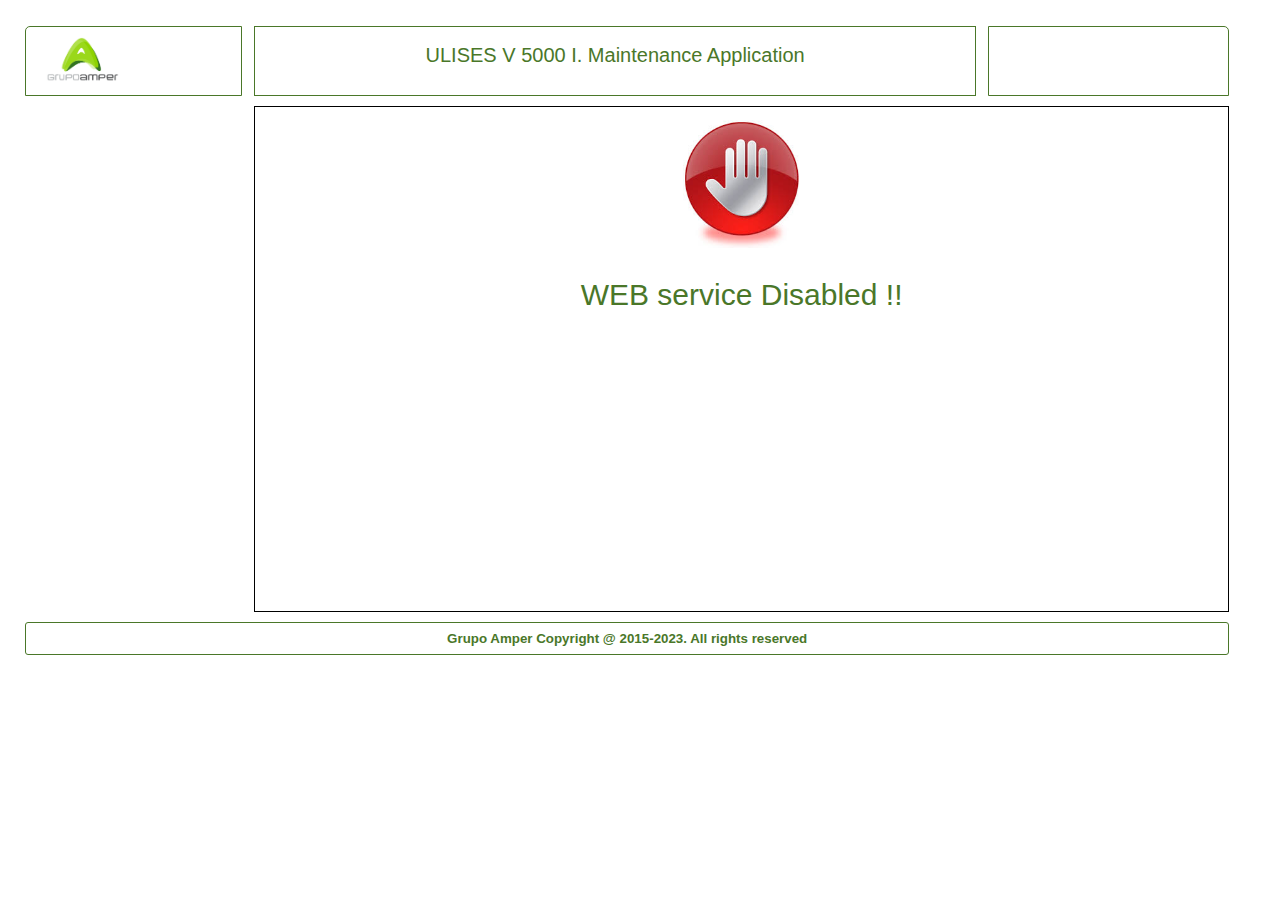
<file: U5kManServer/appweb/disabled.html>
<!DOCTYPE html>
<html>
<head>
	<meta name="generator"
		  content="HTML Tidy for HTML5 (experimental) for Windows https://github.com/w3c/tidy-html5/tree/c63cc39" />
	<meta charset="windows-1252" />
	<meta name="description" content="Plantilla Ulises 5000" />
	<meta name="keywords" content="HTML5, CSS3, JavaScript" />
	<title>ULISES V 5000 I. Aplicacion de Mantenimiento</title>
	<link rel="stylesheet" href="./styles/bootstrap/bootstrap.min.css" />
	<link rel="stylesheet" href="./styles/uv5ki-styles.css" />
</head>
<body>
	<div id="agrupar">
		<header id="cabecera">
			<div id="_contSupIzq">
				<div id="_logo">
					<!-- <img src="./images/nucleo-df-new.jpg" /> -->
					<!--<img src="./images/corporativo.png" height="85%" />-->
					<img src="./images/corporativo-a.png" height="85%" />
				</div>
			</div>
			<div id="_tit_ppal">
				<span lang="es">ULISES V 5000 I. Aplicacion de Mantenimiento</span>
				<span lang="en">ULISES V 5000 I. Maintenance Application</span>
				<span lang="fr">ULISES V 5000 I. Maintenance Applicative</span>
			</div>
			<div id="_contSupDrcha">
			</div>
		</header>

		<section id="_ppalerror">
			<div id="img">
				<img src="./images/noaccess.jpg" height="128" width="128" />
			</div>
			<h2>
				<span lang="es">Servicio WEB no Habilitado !!</span>
				<span lang="en">WEB service Disabled !!</span>
				<span lang="fr">WEB service Disabled !!</span>
			</h2>
		</section>

		<footer id="_pie">
			<span lang="es">Grupo Amper Copyright @ 2015-2023. Todos los Derechos Reservados</span>
			<span lang="en">Grupo Amper Copyright @ 2015-2023. All rights reserved</span>
			<span lang="fr">Grupo Amper Copyright @ 2015-2023. Tous droits reserves</span>
		</footer>

		<script src="./scripts/jquery/jquery-2.1.3.min.js"></script>
		<script>
			$(document).ready(function () {

				var userLang = navigator.languages[0];
				var language = userLang.indexOf("en") == 0 ? "en" : userLang.indexOf("fr") == 0 ? "fr" : "es";

				$("[lang]").each(function () {
					if ($(this).attr("lang") == language)
						$(this).show();
					else
						$(this).hide();
				});

			});
		</script>
</body>

<script>
</script>
</body>
</html>
</file>
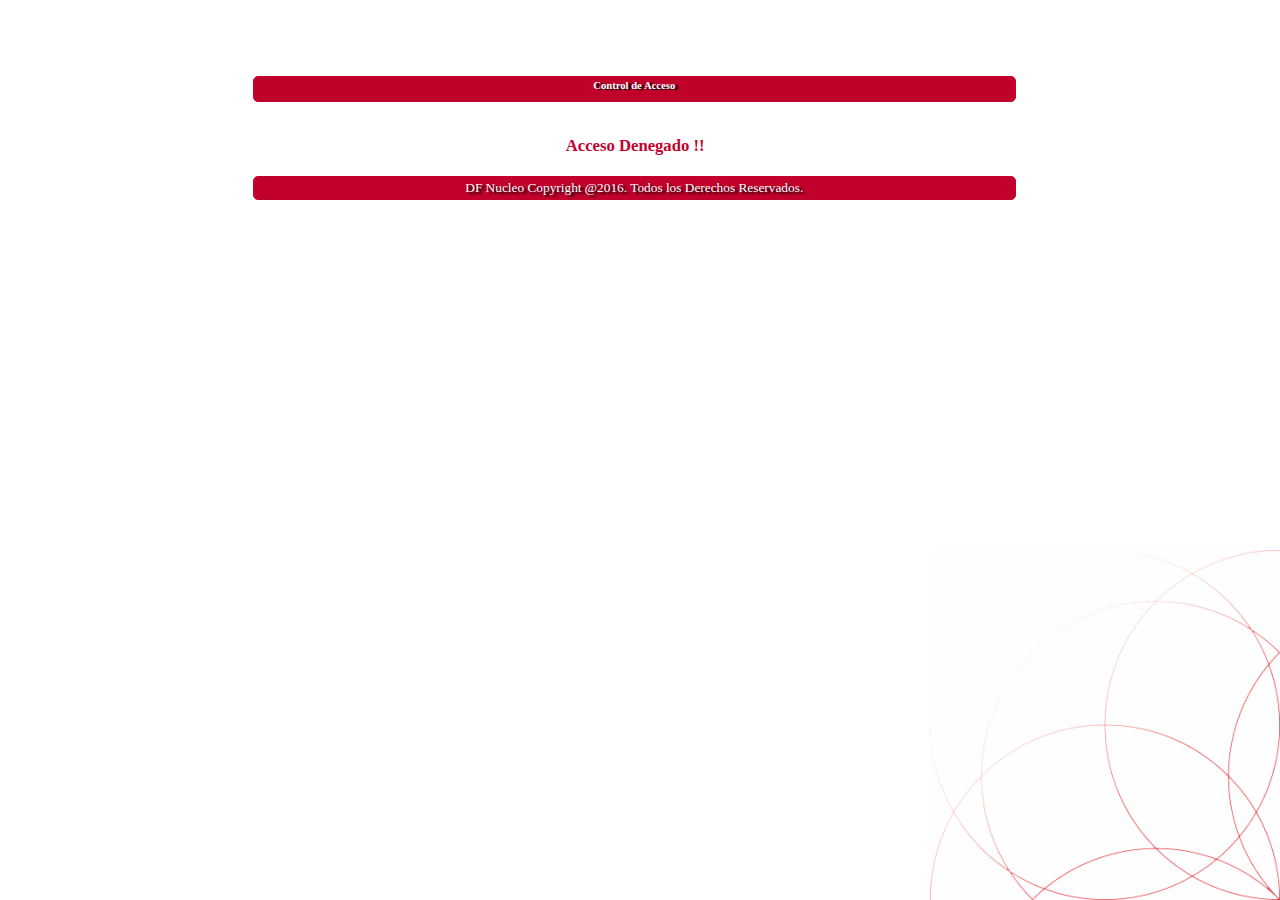
<file: U5kManServer/appweb/error - copia.html>
<!DOCTYPE html>
<html lang="es">
<head>
    <meta name="generator"
          content="HTML Tidy for HTML5 (experimental) for Windows https://github.com/w3c/tidy-html5/tree/c63cc39" />
    <meta charset="windows-1252" />
    <meta name="description" content="Plantilla Ulises 5000" />
    <meta name="keywords" content="HTML5, CSS3, JavaScript" />
    <link href="./styles/hojaExterna.css" rel="stylesheet" />
    <title>UG5K.ERROR</title>
</head>
<body>
    <div id="agrupar">
        <section id="_ppal1">
            <h1>Control de Acceso</h1>
                <section id="_contenido_" style="text-align: center;">                  
                    <div id="_error"></div>
                    <p><label id="infoAcceso">Acceso Denegado !!</label></p>
                </section>
            </section>      
        <footer id="_pieExtern">DF Nucleo Copyright @2016. Todos los Derechos Reservados.</footer>
    </div>
    <script>
        window.addEventListener('load',
            function ()
            {
                "use strict";
              
                function ponerCero(digito)
                {
                    if ((digito >= 0) && (digito <= 9))
                    {
                        digito = '0' + digito;
                    }
                    return digito;
                }
                function calcularDiaSemana(dia, mes, anio)
                {
                    var objFecha = new Date(anio, mes - 1, dia);
                    var diaSemana = objFecha.toString().substring(0, 3);
                    switch (diaSemana)
                    {
                        case "Mon": {
                            return "Lunes";
                            break;
                        }
                        case "Tue": {
                            return "Martes";
                            break;
                        }
                        case "Wed": {
                            return "Mi�rcoles";
                            break;
                        }
                        case "Thu": {
                            return "Jueves";
                            break;
                        }
                        case "Fri": {
                            return "Viernes";
                            break;
                        }
                        case "Sat": {
                            return "S�bado";
                            break;
                        }
                        case "Sun": {
                            return "Domingo";
                            break;
                        }
                    }
                };
             
                var f = new Date();
                var fechaHoy = ponerCero(f.getDate()) + "/" + ponerCero(f.getMonth() + 1) + "/" + f.getFullYear();
                var diaHoy = calcularDiaSemana(ponerCero(f.getDate()), ponerCero(f.getMonth() + 1), f.getFullYear());
                document.getElementById("_hfechadia").innerHTML = fechaHoy + ("&nbsp\(") + diaHoy + "\)";              
                var y = setInterval(function ()
                {
                    var i = document.getElementById("infoAcceso");
                    if (i.style.visibility == 'hidden' || i.style.visibility == '')
                    {
                        i.style.visibility = 'visible';
                    } else
                    {
                        i.style.visibility = 'hidden';
                    }
                    return true;
                }, 1000);
            }, false);
    
    </script>
</body>
</html>



<!--<!DOCTYPE html>
<html lang="es">
    <head>
        <meta name="generator"
        content="HTML Tidy for HTML5 (experimental) for Windows https://github.com/w3c/tidy-html5/tree/c63cc39" />
        <meta charset="windows-1252" />
        <meta name="description" content="Plantilla Ulises 5000" />
        <meta name="keywords" content="HTML5, CSS3, JavaScript" />
        <title>UG5K.ERROR</title>

        <style>
            body {
                font-family: Verdana;
                font-size:12px;
                background-color: #FFFFFF;
                color: #E00034;
                text-align:center;
                background: url('[data-uri]') fixed no-repeat bottom right;
                }
            /** */
            h1 {
                margin-top: 10em;
                margin-bottom: 2em;
                color: #E00034;
                font-size:140%;
                text-align: center;
            }
            #_logo {
              float: left;
              width: 64px;
            }
            #_tit_ppal {
              float: left;
              width: 790px;
              text-align: center;
            }
            #_hfecha {
              float: left;
              width: 100px;
              text-align: right;
            }
            #_separador{
              clear: both;
            }
            #_pie {
              clear: both;
              text-align: center;
              padding: 20px;
              border-top: 2px solid #999999;
              margin-top: 5em;
            }
        </style>
    </head>
    <body>
        <div id="agrupar">
            <header id="cabecera">
                <div id="_logo">
                </div>
                <div id="_tit_ppal">
                    <h2>Ulises G5000 R</h2>
                </div>
                <div id="_hfecha"></div>
            </header>
            <section id="_separador"></section>
            <section id="_ppal1">
                <section id="_contenido_" style="text-align: center;">
                <div id="_error"></div>
                <h1>Acceso Denegado</h1>
                <p>Combinacion Usuario / Clave Incorrecta o ...</p>
                <p>Ya existe un usuario logueado...</p>
                </section>
            </section>
            <footer id="_pie">DF Nucleo Copyright @2015. Todos los Derechos Reservados.</footer>
        </div>
    </body>
</html>-->
</file>
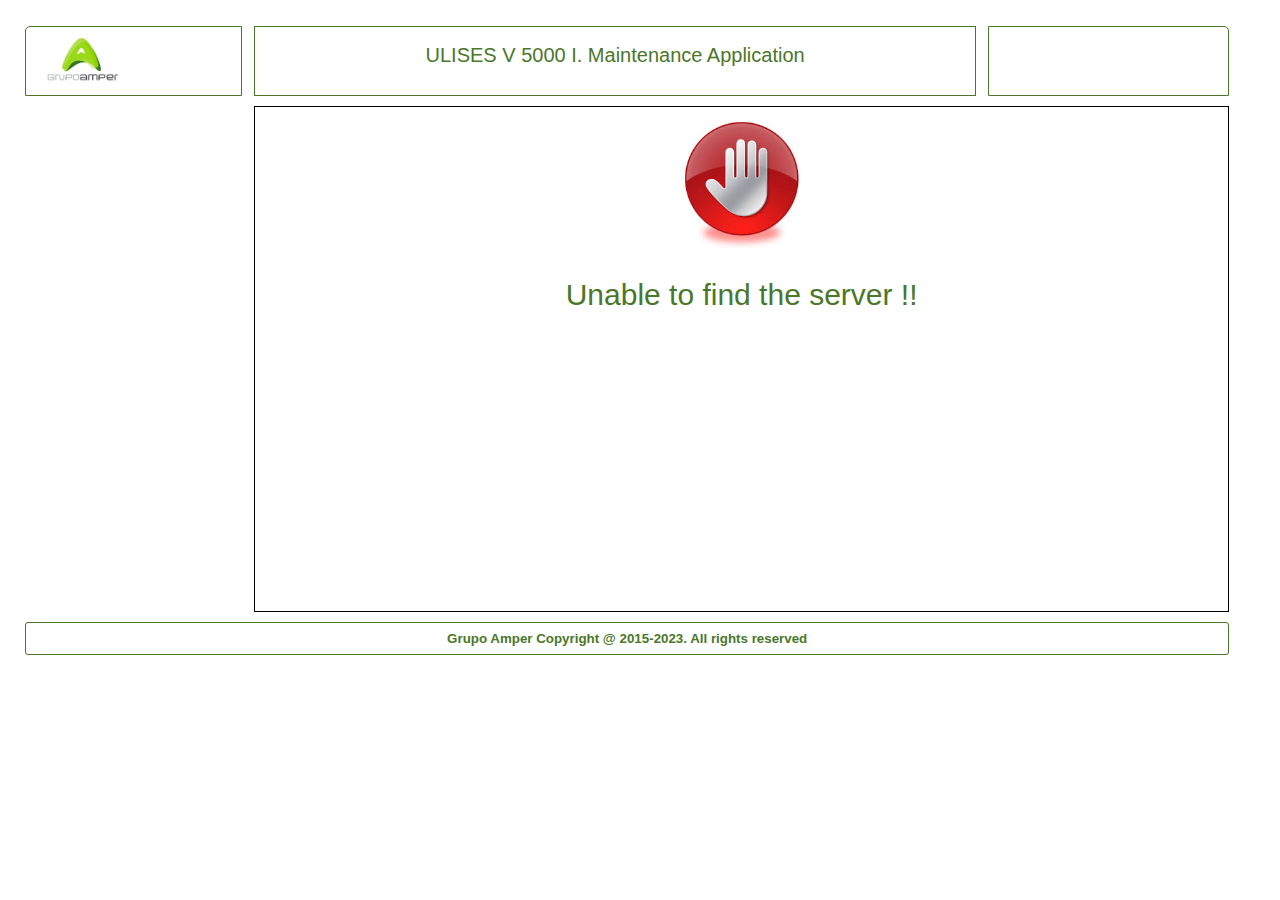
<file: U5kManServer/appweb/noserver.html>
<!DOCTYPE html>
<html >
<head>
    <meta name="generator"
        content="HTML Tidy for HTML5 (experimental) for Windows https://github.com/w3c/tidy-html5/tree/c63cc39" />
    <meta charset="windows-1252" />
    <meta name="description" content="Plantilla Ulises 5000" />
    <meta name="keywords" content="HTML5, CSS3, JavaScript" />
    <title>ULISES V 5000 I. Aplicacion de Mantenimiento</title>
    <!-- Estilos  -->
    <link rel="stylesheet" href="./styles/bootstrap/bootstrap.min.css" /> 
    <link rel="stylesheet" href="./styles/uv5ki-styles.css" /> 
	
</head>
<body>
    <div id="agrupar">
        <header id="cabecera">
            <div id="_contSupIzq">
                <div id="_logo">
                    <!-- <img src="./images/nucleo-df-new.jpg" /> -->
                    <!--<img src="./images/corporativo.png" height="85%" />-->
                    <img src="./images/corporativo-a.png" height="85%" />
                </div>
            </div>
            <div id="_tit_ppal">
                <span lang="es">ULISES V 5000 I. Aplicacion de Mantenimiento</span>
                <span lang="en">ULISES V 5000 I. Maintenance Application</span>
                <span lang="fr">ULISES V 5000 I. Maintenance Applicative</span>
            </div>
            <div id="_contSupDrcha">
            </div>
        </header>

        <section id="_ppalerror">
            <div id="img">
                <img src="./images/noaccess.jpg" height="128" width="128"/>
            </div>
            <h2>
                <span lang="es">Servidor Desconectado !!</span>
                <span lang="en">Unable to find the server !!</span>
                <span lang="fr">Incapable de Trouver le Serveur !!</span>
            </h2>
        </section>

        <footer id="_pie">
            <span lang="es">Grupo Amper Copyright @ 2015-2023. Todos los Derechos Reservados</span>
            <span lang="en">Grupo Amper Copyright @ 2015-2023. All rights reserved</span>
            <span lang="fr">Grupo Amper Copyright @ 2015-2023. Tous droits reserves</span>
        </footer>

        <script src="./scripts/jquery/jquery-2.1.3.min.js"></script>
        <script>
            $(document).ready(function () {

                var userLang = navigator.languages[0];
                var language = userLang.indexOf("en") == 0 ? "en" : userLang.indexOf("fr") == 0 ? "fr" : "es";

                $("[lang]").each(function () {
                    if ($(this).attr("lang") == language)
                        $(this).show();
                    else
                        $(this).hide();
                });

            });
        </script>
</body>
</html>
</file>
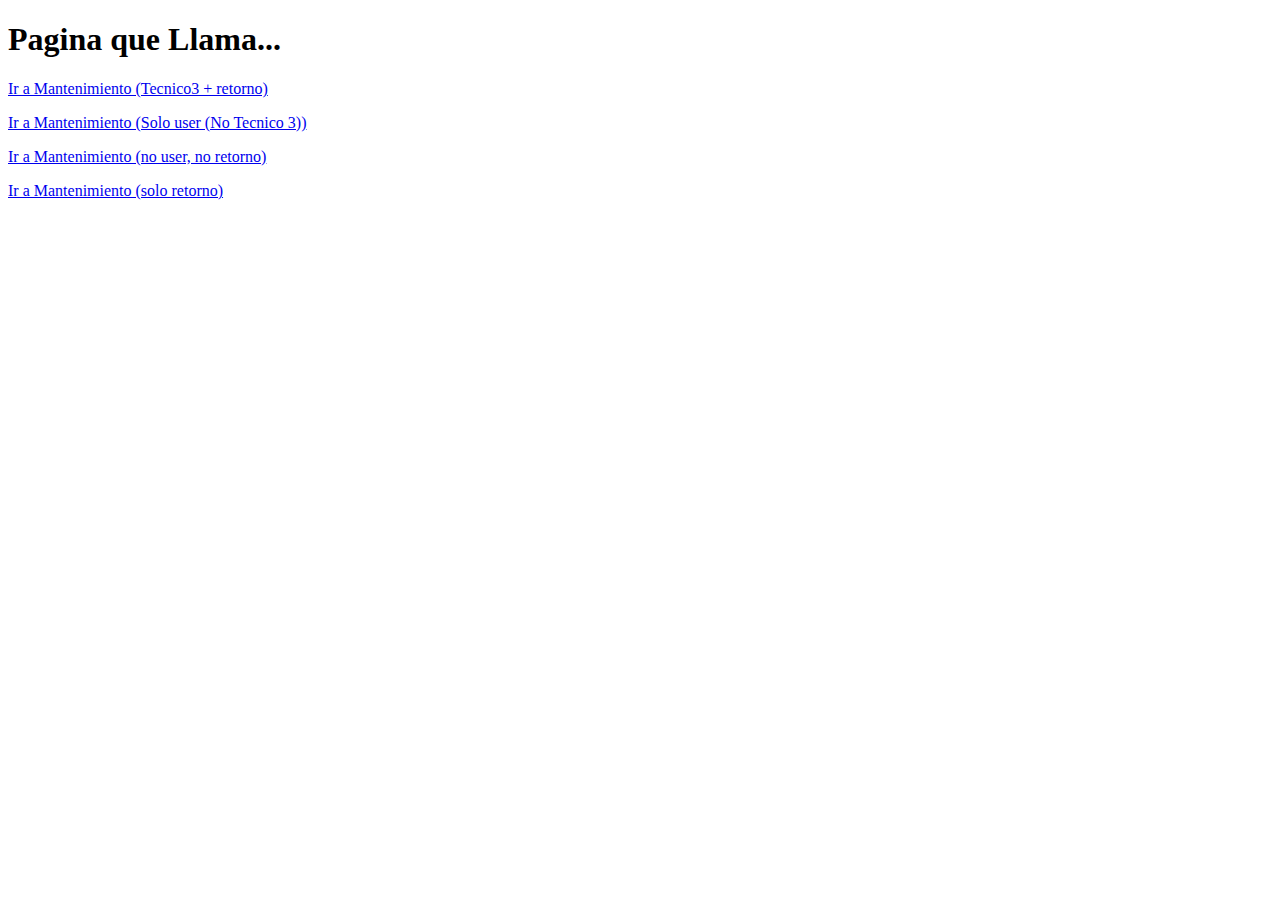
<file: U5kManServer/appweb/testing.html>
<!DOCTYPE html>
<html>
<head>
<title>Page Title</title>
</head>
<body>

<h1>Pagina que Llama...</h1>

<!--
<a href="http://localhost:8090/index.html#/?user=pepe&RetUrl=file:///D:/Datos/Empresa/_SharedPrj/UlisesV5000i-MN/ulises-man/U5kManServer/bin/Debug/appweb/testing.html">Ir a Mantenimiento</a>
-->
<p>
<a target="_blank" href="http://localhost:8090/index.html#/?user=1&RetUrl=http://192.168.0.212/nucleodf/u5kcfg">
	Ir a Mantenimiento (Tecnico3 + retorno)</a>
</p>
<p>
<a target="_blank" href="http://localhost:8090/index.html#/?user=2">Ir a Mantenimiento (Solo user (No Tecnico 3))</a>
</p>
<p>
<a target="_blank" href="http://localhost:8090/index.html#/">Ir a Mantenimiento (no user, no retorno)</a>
</p>
<p>
<a target="_blank" href="http://localhost:8090/index.html#/?RetUrl=http://www.google.es">Ir a Mantenimiento (solo retorno)</a>
</p>
</body>
</html>
</file>
<file: U5kManServer/appweb/styles/uv5ki-styles.css>
/*
    GRIS_CORP = "#5B5A5D";
    ROJO_CORP = "#C1022C";

*/
html, body {
    /*font-family: Verdana;
    font-size: 10pt;
    color: #C1022C;*/
    font-family: Arial;
    font-size: 10pt;
    color: #4A7729;
}

html
{
}

body
{
    text-align: center;
    /* background: url('[data-uri]') fixed no-repeat bottom right;  */
    /*background: url('../images/trama.png') fixed no-repeat bottom right;*/
	background-size: 28%; 
    margin: 2%;
    padding: 0;
    margin-left: 0%;
}

div#agrupar
{
    margin-left: 2%;
    width: 96%;
    height: 90%;
    text-align: left;
    /* 	border: 1px solid #C1022C; */
}

    /* #agrupar
{
    margin: 15px auto;
} */

    /** */
    div#agrupar header#cabecera
    {
        height: 70px;
        padding: 0;
    }

#cabecera #_contSupIzq {
    border: 1px solid #4A7729 /*#C1022C*/;
    display: inline;
    float: left;
    height: 70px;
    width: 18%; /* 180px; */
    padding-left: 10px;
    border-radius: 5px 0 0 0;
}

    #cabecera #_contSupIzq #_logo
    {
        display: block;
        float: left;
        width: 128px;
        height: 64px;
        margin: 5px;
        /* margin-left: 5px; */
		padding: 5px;
    }

#cabecera #_tit_ppal {
    float: left;
    width: 60%;
    height: 70px;
    text-align: center;
    margin-left: 1%;
    border: 1px solid #4A7729/*#C1022C*/;
    font-size: 150%;
    padding-top: 0.7em;
}

#cabecera div#_contSupDrcha {
    width: 20%;
    margin-left: 1%;
    display: inline;
    float: right;
    height: 70px;
    padding-top: 4px;
    padding-right: 10px;
    padding-left: 10px;
    text-align: center;
    border: 1px solid #4A7729 /* #C1022C*/;
    border-radius: 0 5px 0 0;
}

    #cabecera div#_contSupDrcha div#_hfecha
    {
        float: right;
        display: inline;
        margin-top: 2px;
        width: 100%;
        text-align: right;
    }

    #cabecera div#_contSupDrcha div#_hsolohora
    {
        float: right;
        display: inline;
        margin-top: 5px;
        width: 100%;
        text-align: right;
    }

    #cabecera div#_contSupDrcha div#_usuario {
        display: inline;
        float: right;
        text-align: center;
        width: 100%;
        margin-top: 2px;
        border: 1px solid #4A7729 /* #C1022C*/;
        border-bottom-width: 2px;
        /*border-radius: 3px 3px 0 0;*/
    }

#cabecera #_manual
{
    text-align: left;
    margin-left: 5px;
    font-size: 55%;
}

div#agrupar nav#_menu {
    float: left;
    width: 18%;
    height: 70%;
    padding: 0;
    margin-top: 8px;
    margin-bottom: 10px;
    border: 1px solid #4A7729 /*#C1022C*/;
    border-radius: 5px 5px 5px 5px;
    overflow: hidden;
}

#_menu h3 {
    font-size: 110%;
    /*background-color: #C1022C;
    color: white;*/
    background-color: #4A7729;
    color: white;
    margin-top: 0px;
    padding-left: 10px;
    padding-bottom: 4px;
    border-radius: 5px 5px 0 0;
}

#_menu ul
{
    width: 80%;
    margin-left: 5%;
    margin-bottom: 20px;
}

#menu ul li:nth-child(4)
{
    margin-top: 5em;
}

#_ppalerror
{
    float: right;
    width: 81%;
    margin-top: 10px;
    margin-left: 1%;
    margin-bottom: 10px;
    border: 1px solid black;
}

    #_ppalerror #img
    {
        text-align: center;
        margin-top: 1em;
    }

    #_ppalerror h2
    {
        text-align: center;
        margin-top: 1em;
        margin-bottom: 10em;
    }

#_ppallog
{
    width: 60%;
    margin: 2em;
    margin-left: 20%;
    padding: 5em;
    border: 1px solid black;
}

    #_ppallog #btn
    {
        float: right;
    }

section#_ppal
{
    float: right;
    width: 81%;
    margin-top: 10px;
    margin-left: 1%;
    /*     border: 1px solid #C1022C;
	height: 2em;
 */
}

    section#_ppal h3 {
        font-size: 110%;
        background-color: #4A7729/*#C1022C*/;
        color: white;
        margin-top: 0px;
        padding-left: 10px;
        padding-bottom: 4px;
        border-radius: 5px 5px 0 0;
    }

    section#_ppal #_tabs
    {
        float: left;
        width: 100%;
    }

#_contenido {
    float: left;
    /*     
	width: 80%;
    height: 525px;
    max-height: 525px;
 */
    width: 100%;
    margin-top: 10px;
    margin-bottom: 10px;
    border: 1px solid #4A7729/*#C1022C*/;
    border-radius: 0 0 0 5px;
    /*background: #C1022C;
    background: -moz-linear-gradient(top, rgba(192,2,43,1) 0%, rgba(192,2,43,0.21) 15%, rgba(255,255,255,0.49) 100%);
    background: -webkit-gradient(left top, left bottom, color-stop(0%, rgba(192,2,43,0,21)), color-stop(0%, rgba(192,2,43,1)), color-stop(100%, rgba(255,255,255,0.49)));
    background: -webkit-linear-gradient(top, rgba(192,2,43,0.21) 0%, rgba(192,2,43,0.21) 0%, rgba(255,255,255,0.49) 100%);
    background: -o-linear-gradient(top, rgba(192,2,43,0.21) 0%, rgba(192,2,43,0.21) 0%, rgba(255,255,255,0.49) 100%);
    background: -ms-linear-gradient(top, rgba(192,2,43,0.21) 0%, rgba(192,2,43,0.21) 0%, rgba(255,255,255,0.49) 100%);
    background: linear-gradient(to bottom, rgba(192,2,43,0.21) 0%, rgba(192,2,43,0.21) 0%, rgba(255,255,255,0.49) 100%);
    filter: progid:DXImageTransform.Microsoft.gradient( startColorstr='#c0022b', endColorstr='#ffffff', GradientType=1 );*/
}

    #_contenido h1
    {
        font-size: 120%;
        text-align: center;
    }

    /*#_contenido .row*/
    .hw .row
    {
        width: 98%;
        margin-left: 1%;
    }

    #_contenido #spvOperadores .row
    {
        width: 96%;
        margin-left: 2%;
    }

    #_contenido p
    {/*
        text-align: center;
        margin-top: 1em;
         */
    }

    #_contenido img.noinfo    
	{
        /*-webkit-filter: blur(2px);
        filter: blur(2px);*/
        /* -webkit-filter: drop-shadow(6px 6px 1px grey);  */
        /* filter: drop-shadow(6px 6px 1px grey); */
		box-shadow: 6px 6px 10px grey;
        color: li
    }

    #_contenido img.ok    
	{
		/* Chrome, Safari, Opera */
        /* -webkit-filter: drop-shadow(4px 4px 4px green);  */
        /* filter: drop-shadow(4px 4px 4px green); */
		box-shadow: 6px 6px 10px green;
    }

    #_contenido img.fallo    
	{
        /* -webkit-filter: drop-shadow(4px 4px 4px red);*/ /* Chrome, Safari, Opera */ 
        /* filter: drop-shadow(4px 4px 4px red); */
		box-shadow: 6px 6px 10px red;
    }

    #_contenido img.aviso    
	{
        /* -webkit-filter: drop-shadow(4px 4px 4px orange); *//* Chrome, Safari, Opera */
        /* filter: drop-shadow(4px 4px 4px orange);  */
		box-shadow: 6px 6px 10px orange;
    }

    #_contenido img.ppal    
	{
        /* -webkit-filter: drop-shadow(4px 4px 4px blue); *//* chrome, safari, opera */
        /* filter: drop-shadow(4px 4px 4px green); */
		box-shadow: 6px 6px 10px green;
    }

    #_contenido img.rsva    
	{
        /* -webkit-filter: drop-shadow(4px 4px 4px blue); *//* Chrome, Safari, Opera */ 
        /* filter: drop-shadow(4px 4px 4px blue); */
		box-shadow: 6px 6px 10px blue;
    }

    #_contenido #spvPasarelas #control a p
    {
        text-align: center;
        margin: 0;
    }

#_contenido .div_titulo
{
    font-size: 90%;
    text-align: center;
    margin: 10px 0 0 0;
    white-space: pre-line;
}

#gwDataModal h4
{
    text-align: center;
}

#gwDataModal table
{
    color: black;
    font-size: 80%;
}

    #gwDataModal table tr td
    {
        padding-top: 3px;
        padding-bottom: 3px;
    }

.std_fallo
{
    color: red;
}

body .modal
{
    /* new custom width */
    /* width: 560px; */
    /* must be half of the width, minus scrollbar on the left (30px) */
    /* margin-left: 280px;*/
    width: 80%;
    margin-left: 10%;
}

#gwVersionModal h4
{
    text-align: center;
}

#gwVersionModal p
{
    text-align: justify;
    color: black;
    margin: 2px;
    margin-left: 10px;
}

.ndf-ver-01 {
    font-size: 120%;
    color: #4A7729/*#C1022C*/;
}
    .ndf-ver-02
    {
        white-space:normal;
        word-wrap:break-word;
        text-align: left;
        font-size: 90%;
        padding: 4px; 
        white-space: normal;
    }
    .ndf-ver-03
    {
        padding: 4px; 
        font-size: 80%;
        color: red;
    }

#hisGestor .table
{
    width: 99%;
    margin-left: 0.5%;
}

#hisGestor .table tr
{
	border: 0;
}

#fhis
{
    padding-bottom: 3px;
    border-bottom: 1px solid black;
}

    #fhis h1
    {
    }

    #fhis .row
    {
        margin: 3px;
    }

    #fhis .text-info
    {
        font-size: 80%;
    }

/*    #fhis .btn
    {
        padding-top: 1px;
        padding-bottom: 1px;
        padding-left: 6px;
        padding-right: 6px;
    }
*/
#chis .btn
{
    padding-top: 1px;
    padding-bottom: 1px;
    float: right;
    margin-right: 5px;
    margin-bottom: 5px;
    /*font-size: 90%;*/
}

.histButtom {
    float: right;
    margin: 10px, 10px, 5px, 0;
}

#hfiltroModal .row
{
    margin-bottom: 3px;
}

#hfiltroModal .input-group select
{
    font-size: 75%;
}

#hfiltroModal .input-group li a
{
    font-size: 75%;
}

#hfiltroModal .input-group .datepicker
{
    font-size: 75%;
}

#hfiltroModal .bhis
{
    margin: 1px;
    font-size: 75%;
    float: left;
}

#hfiltroModal #list_inci
{
    height: 10em;
}


#hisGestor .hisTable tr td
{
    font-size: 70%;
    padding: 2px;
    color: black;
}


#hisGestor #tbhis table
{
    margin-bottom: 0px;
}

    #hisGestor #tbhis table tr td:first-child
    {
        width: 12em;
    }

    #hisGestor #tbhis table tr td:nth-child(2)
    {
        padding-left: 1em;
        width: 6em;
        color: blue;
    }

    #hisGestor #tbhis table tr td:nth-child(4)
    {
        width: 12em;
        color: red;
    }

    #hisGestor #tbhis table tr td:nth-child(5)
    {
        width: 8em;
    }

#hisGestor .pagination
{
    margin-top: 1px;
    margin-bottom: 1px;
}

/*#hisGestor #bthis
{
    float: right;
    margin: 0px;
}

    #hisGestor #bthis .btn
    {
        margin: 5px;
    }*/

#daterange
{
    width: 22em;
}

#estGestor h2
{
    text-align: center;
}

#estGestor table
{
    width: 99%;
    margin-left: 0.5%;
}

#estGestor .table tr
{
	border: 0;
}

#estGestor .filTable {
    border-bottom: 1px solid #4A7729/*#C1022C*/;
    margin-top: 5px;
    padding-bottom: 10px;
    margin-bottom: 5px;
}

    #estGestor .filTable tr
    {
        vertical-align: top;
    }

        #estGestor .filTable tr td
        {
            padding: 2px;
            width: 12em;
        }

            #estGestor .filTable tr td:nth-child(3)
            {
                width: 8em;
            }

            #estGestor .filTable tr td:nth-child(5)
            {
                text-align: right;
            }

#estGestor #tbest table
{
    margin-bottom: 0px;
    width: 60%;
    margin-left: 20%;
}

    #estGestor #tbest table tr td:nth-child(2)
    {
        text-align: right;
    }

#estGestor #btest
{
    float: right;
    margin: 0px;
}

    #estGestor #btest .btn
    {
        margin: 5px;
    }

#estGestor .filTable .input-group select
{
    font-size: 75%;
}

#estGestor .filTable .input-group .datepicker
{
    font-size: 75%;
}

#estGestor .filTable .btnhis
{
    margin: 1px;
    font-size: 75%;
}

#fest .row
{
    margin-left: 1em;
}

    #fest .row .form-control
    {
        font-size: 80%;
    }

#cfgGestion table
{
    width: 60%;
    margin-left: 20%;
    margin-bottom: 10px;
}

#cfgGestion .table tr td:nth-child(2)
{
    text-align: right;
}

#cfgGestion .text-right
{
    width: 60%;
    margin-left: 20%;
    margin-bottom: 10px;
    margin-top: 1px;
}

#cfgIncidencias table
{
    width: 96%;
    margin-left: 2%;
    margin-bottom: 5px;
	border:0;
}
#cfgIncidencias table tr {
	
}

    #cfgIncidencias table tr td
    {
        padding-top: 1px;
        padding-bottom: 1px;
    }

#cfgIncidencias .pagination
{
    margin: 1px;
    padding: 1px;
}

#cfgIncidencias .text-right
{
    width: 96%;
    margin-left: 2%;
    margin-bottom: 5px;
    margin-top: 1px;
}

.cfgServidor .table
{
    width: 80%;
    margin-left: 10%;
    margin-bottom: 5px;
}

.cfgServidor .btngen
{
    width: 80%;
    margin-left: 10%;
    margin-bottom: 5px;
    margin-top: 5px;
}

.cfgServidor .table tr td
{
        padding-top: 1px;
        padding-bottom: 1px;
}

.cfgServidor .table tr td .form-control
{
}

.cfgServidor .table tr td:nth-child(2)
{
    text-align: right;
    width: 65%;
}

.cfgServidor .snmpuserstype
{
    width: 12em;
    float: left;
    /*border: 1px solid #C1022C;*/
    text-align: left;
}


/** V2. */
#inci
{
    float: left;
    width: 100%;
}

    #inci h1
    {
        font-size: 110%;
        text-align: center;
        /*border-top: 1px solid #C1012C;*/
        padding-top: 3px;
    }

    #inci .table {
        margin-top: 5px;
        margin-bottom: 5px;
        /*border-top: 1px solid #4A7729*//*#C1012C*//*;*/
        font-size: 80%;
    }

	#inci .table tr
	{
		border: 0;
	}
	
    #inci .table tr td
    {
        padding: 3px;
    }

        #inci .table tr th {
            font-size: 120%;
            padding: 3px;
        }

        #inci .table tr td:first-child
        {
            width: 15%;
        }

        #inci .table tr td:nth-child(3)
        {
            /*width: 15%;*/
        }

    #inci .table thead tr th:nth-child(3)
    {
        /*text-align: right;*/
    }

    #inci .btn
    {
        padding-top: 1px;
        padding-bottom: 1px;
        float: right;
        /*margin-right: 5px;*/
        font-size: 80%;
    }

    #inci .pagination
    {
        margin-top: 1px;
        margin-bottom: 1px;
    }

/** */
#_pie {
    clear: both;
    text-align: center;
    padding: 6px;
    color: #4A7729 /*#C1012C*/;
    font-weight: bold;
    width: 100%;
    border: 1px solid #4A7729/*#C1012C*/;
    border-radius: 3px 3px 3px 3px;
    background-color: transparent;
}

/** LED Class */
.led
{
    margin: 20px auto;
    width: 10px;
    height: 10px;
    border-radius: 50%;
    background-color: rgba(255, 255, 255, 0.25);
    box-shadow: #000 0 -1px 6px 1px;
}

.led-red
{
    background-color: #F00;
    box-shadow: #000 0 -1px 6px 1px, inset #600 0 -1px 8px, #F00 0 3px 11px;
}

.led-orange
{
    background-color: #FF7000;
    box-shadow: #000 0 -1px 6px 1px, inset #630 0 -1px 8px, #FF7000 0 3px 11px;
}

.led-yellow
{
    background-color: #FF0;
    box-shadow: #000 0 -1px 6px 1px, inset #660 0 -1px 8px, #FF0 0 3px 11px;
}

.led-green
{
    background-color: #80FF00;
    box-shadow: #000 0 -1px 6px 1px, inset #460 0 -1px 8px, #80FF00 0 3px 11px;
}

.led-blue
{
    background-color: #06F;
    box-shadow: #000 0 -1px 6px 1px, inset #006 0 -1px 8px, #06F 0 3px 11px;
}

/** */
.popover-content
{
    font-size: 75%;
    padding-left: 5px;
    padding-right: 5px;
}

    .popover-content strong
    {
        color: black;
    }

    .popover-content i {
        color: #C1022C;
    }

    .popover-content table td:nth-child(2)
    {
        padding-left: 2px;
        padding-right: 2px;
    }

/* Nuevas pantallas sesiones */
.stdfrec
{
    width: 96%;
    margin-left: 2%;
    padding-top: 1em;
}

    .stdfrec .stdfrec-row
    {
        width: 100%;
    }

    .stdfrec .list-group-item
    {
        padding-top: 2px;
        padding-bottom: 2px;
    }

    .stdfrec .row
    {
        padding: 3px;
    }

    .stdfrec button
    {
        padding-top: 2px;
        padding-bottom: 2px;
    }

    .stdfrec .level-1
    {
        font-size: 8pt;
    }

    .stdfrec .level-2
    {
        font-size: 7pt;
        padding-left: 4px;
        padding-right: 4px;
        min-width: 4em;
    }

    .stdfrec div.level-2
    {
        margin-left: 4px;
        margin-bottom: 1px; 
        width: auto;       
    }

    .stdfrec table
    {
        font-size: 7pt;
        min-width: 13em;
    }

        .stdfrec table td:first-child
        {
            min-width: 4em;
        }

/* Nuevas Pantallas M+N*/
.mnman
{
}
    .mnman table
    {
        margin: 0;
    }

    .mnman table tr td
    {
        padding: 2px;
        font-size: 8pt;
    }

     .mnman table tr td button.btn 
     {
            padding-top: 1px;
            padding-bottom: 1px;    
            margin-left: 5px;
            font-size: 8pt;
     }
 
     .mnman table tr td table 
     {
            padding-top: 1px;
            padding-bottom: 1px;
            font-size: 7pt;
     }

     .mnman .mdsel
    {
        margin: 4px;
        text-align: right;
    }
    .mnman h4
    {
        text-align:center;
        font-size: 11pt;
    }

.mv-0
{
    margin-top: 0;
    margin-bottom: 0;
}

.pv-0
{
    padding-top: 0;
    padding-bottom: 0;
}

.pv-1
{
    padding: 1px;
}

/** PANTALLA SACTA 
    GRIS_CORP = "#5B5A5D";
    ROJO_CORP = "#C1022C";
*/
.sacta
{
    width: 90%;
    margin-left: 5%;
    padding-top: 1em;
    padding-bottom: 1em;
}

    .sacta .row
    {
        margin-top: 1em;
    }

        .sacta .ctrl
        {
            margin-top: 3em;
        }

    .sacta .sacta-cab
    {
        /*background-color: #C1022C;
        color: white;*/
    }

    .sacta .sacta-cab2
    {
        /*background-color: blue;
        color: white;*/
    }

    .sacta input.ng-invalid {
    background-color: pink;
}
    /** Para presentacion operadores */
.tops
{
    display: inline-block;
    width: 100%;
}

    /** Clases para depurar */
.dbg {
    border: 2px solid #4A7729/* #C1022C*/;
}

.hyp-none
{
    hyphens: none;
    white-space: nowrap;
}

.test
{
    float:right;
}

/*** BORRAR ***/

/*input[type="text"]:disabled
{
    background: white;
}*/


#_separador
{
    clear: both;
}

/** */


/** */
#_nh1
{
    float: left;
    width: 76.5%; /* 80.5% */
}

article {
    background: #FFFBCC;
    border: 1px solid #999999;
    padding: 20px;
    margin-bottom: 15px;
    border-bottom: solid 2px #4A7729/*#C1022C*/;
}

    article footer
    {
        text-align: right;
    }

time
{
    color: #999999;
}


figcaption
{
    font: italic 14px verdana, sans-serif;
}

.pcenter
{
    text-align: center;
    margin-top: 2em;
    margin-bottom: 1em;
}

.negrita
{
    font-weight: bold;
}

.buttonLargo, .buttonMedio, .buttonCorto
{
    border: 1px solid #5B5A5D;
    border-radius: 3px;
    color: #5B5A5D;
    display: inline-block;
    text-decoration: none;
    height: 25px;
    width: 180px;
    float: right;
    margin-right: 3px;
}

.buttonMedio
{
    width: 80px;
}

.buttonCorto
{
    width: 40px;
}

    .buttonLargo:hover, .buttonMedio:hover, .buttonCorto:hover {
        border-color: #4A7729 /*#C1022C*/;
        color: #4A7729/*#C1022C*/;
        box-shadow: rgba(192,2,43,0.7) 0 0 1px 1px inset;
        font-size: 105%;
        font-weight: bold;
    }

    .buttonLargo:focus, .buttonMedio:focus, .buttonCorto:focus {
        border: 1px solid #4A7729 /* #C1022C*/;
        font-size: 105%;
        font-weight: bold;
        color: #4A7729/* #C1022C*/;
    }


tr.ng-scope {
    border: 1px solid #4A7729/* #C1022C*/;
}

/** */
.ug5kdiv
{
    padding: 5px;
    margin-left: 1%; /* 5% */
    margin-right: 1%;
    /*background-color:white;*/
    opacity: 0.75;
    color: blue;
}

.ug5kdivcon
{
    margin: 10px 10px 10px 10px;
}

p.nbxDetail
{
    margin-right: 2em;
    margin-left: 2em;
    margin-top: 0;
    margin-bottom: 2px;
    /***/
    font-size: 80%;
    text-align: left;
}

.nbxtb
{
    width: 90%;
    margin-left: 5%;

}
.nbxtb td
{
    width: 20%;
    font-size: 70%;
}

    .nbxtb td.res
    {
        color: black;
    }

.nbxip {
    padding-top: 8px;
}
    .nbxip p {
        font-size: 80%;
        margin: 0;
        padding: 0;
    }

.mt-1
{
    margin-top: 1em;
}

/**/
.nbx-img-container{
  position: relative;
  text-align: center;
  color: BlueViolet;    
}

.nbx-img-bottom-right {
  position: absolute;
  bottom: 0px;
  right: 2px;
  /*border: 1px solid;*/
}

/** */
a.disabled {
    pointer-events: none;
    cursor: default;
    color: gray;
}

/** Colores para las Frecuencias */
.freqAvailable {
/*    background-color: white;*/
    color: #31708f;
}
.freqDegraded {
    background-color: #fcf8a0;
    color: #663d00;
}
.freqNotAvailable {
    background-color: #e4b9b9;
    color: #663d00;
}

/** NTP info*/
.ntp_info {
    font-size: 90%;
    text-align: center;
    margin: 0;
    white-space: pre-line;
}

.ntp_info_modal{
    width: 125%;
}

/** Pantalla de LOGIN */
.cabecera {
    /*    border: 1px solid #4A7729;*/
    border: 1px solid #4A7729;
    /*background-color: #B1DCB4;*/
    color: #4A7729;
    margin: 10px 2% 10px 2%;
}

.logo {
    height: 85px;
    overflow: hidden;
    background-position: center;
    background-repeat: no-repeat;
    background-size: contain;
    background-image: url('/images/corporativo-a.png');
    margin: 0 0 0 0;
}

.title {
    height: 70px;
    margin: 10px 0 0 0;
    text-align: center;
    font-size: 30px;
    padding-top: 10px;
}

.fecha {
    height: 70px;
    margin: 10px 0 0 0;
    padding-top: 10px;
    font-size: 15px;
}

.login {
    margin: 5% 10% 5% 10%;
}

.inci {
    margin: 5% 0% 5% 0%;
}
.pie {
    height: 30px;
    padding-top: 5px;
    text-align: center;
    border: 1px solid #4A7729;
}

/** Nueva pantall de equipos externos */
.popover {
    width: 100%;
}
.ext-res-main-div {
    margin-top: 1em;
    margin-bottom: 1em;
    padding: 10px;
    border: 1px solid #4A7729;
}.ext-res-filter{
     font-size: 90%;
 }
.ext-res-equipo{
    margin-bottom: 0;
    font-size: 60%;
}
.ext-res-name {
    margin-top: 0;
    margin-bottom: 1px;
    font-size: 70%;
}
.ext-res-popup {
    font-size: 60%;
    margin: 0;
    padding: 0;
}

.htext {
    font-size: 80%;
}

.hdiv{
    margin-bottom: 8px;
}

table.dataTable td {
    padding-left: 8px;
    padding-right: 8px;
    padding-top: 3px;
    padding-bottom: 3px;
}

table.dataTable th {
    padding-left: 8px;
    padding-right: 8px;
    padding-top: 8px;
    padding-bottom: 8px;
}

.btnhist{
    width: 100%;
    float:right;
    margin-bottom: 4px;
    font-size: 80%;
}

div.dataTables_length {
    font-size: 80%;
}

 div.dataTables_length select {
    font-size: 80%;
    padding: 2px;
    width: 50px;
    height: 20px;
    line-height: 20px;
}

#history_info {
    font-size: 80%;
    padding-top: 3px;
}

#history_paginate {
    font-size: 80%;
}

.inciTitle{
    margin-top: 4px;
    margin-bottom: 4px;
}

#igpmd {
    font-size: 90%;
    margin-left: 10%;
    width:80%;
}

    #igpmd td {
        text-align: center;
    }
    #igpmd th {
        text-align: center;
    }

.new-inci h1{
    font-size: 110%;
    margin: 4px;
    text-align: center;
}
.new-inci .table {
    margin-top: 5px;
    margin-bottom: 5px;
    /*border-top: 1px solid #4A7729*/ /*#C1012C*/ /*;*/
}

    .new-inci .table tr {
        border: 0;
    }

        .new-inci .table tr td {
            padding-top: 2px;
            padding-bottom: 2px;
            font-size: 85%;
        }

            .new-inci .table tr td:first-child {
                padding-top: 5px;
                padding-bottom: 4px;
            }
            .new-inci .table tr td:nth-child(2) {
                padding-top: 5px;
                padding-bottom: 4px;
            }

        .new-inci .table tr td .btn {
            float:right;
            font-size: 117%;
            padding-top: 1px;
            padding-bottom: 1px; 
            margin-top: 1px;
            margin-bottom: 1px;
        }

        .new-inci .btn {
            padding: 5px;
            font-size: 85%;
        }

.new-inci .dataTables_paginate {
    font-size: 85%;
}

.row-align-bottom {
    display: flex;
    align-items: flex-end;
}
</file>
<file: U5kManServer/appweb/styles/hojaExterna.css>
﻿
        html, body {
            font-family: Verdana;
            font-size: 10pt;
            width: 1366px;
        }

        body {
            text-align: center;
            background: url('[data-uri]') fixed no-repeat bottom right;
            width: 85%;
            height: 100%;
            padding: 2%;
            margin-left: 3%;
            padding-bottom: 10%;
            padding-top: 5%;
        }



        h1 {
            text-align: center;
            margin-left: 15.9%;
            margin-top: 0;
            margin-bottom: 0;
            width: 65%;
            height: 18px;
            font-size: 80%;
            border: 1px solid #C1022C;
            padding: 3px;
            color: white;
            text-shadow: 3px 1px 1px black;
            border-radius: 5px 5px 5px 5px;
            background: rgba(192,2,43,1);
            /*background: -moz-linear-gradient(top, rgba(192,2,43,1) 0%, rgba(192,2,43,1) 0%, rgba(255,255,255,0.49) 100%);
            background: -webkit-gradient(left top, left bottom, color-stop(0%, rgba(192,2,43,1)), color-stop(0%, rgba(192,2,43,1)), color-stop(100%, rgba(255,255,255,0.49)));
            background: -webkit-linear-gradient(top, rgba(192,2,43,1) 0%, rgba(192,2,43,1) 0%, rgba(255,255,255,0.49) 100%);
            background: -o-linear-gradient(top, rgba(192,2,43,1) 0%, rgba(192,2,43,1) 0%, rgba(255,255,255,0.49) 100%);
            background: -ms-linear-gradient(top, rgba(192,2,43,1) 0%, rgba(192,2,43,1) 0%, rgba(255,255,255,0.49) 100%);
            background: linear-gradient(to bottom, rgba(192,2,43,1) 0%, rgba(192,2,43,1) 0%, rgba(255,255,255,0.49) 100%);
            filter: progid:DXImageTransform.Microsoft.gradient( startColorstr='#c0022b', endColorstr='#ffffff', GradientType=0 );*/
        }

        #_hfechadia {
            width: 100px;
            text-align: center;
            margin-bottom: 0;
            color: #C1022C;
          
            font-size: 80%;
        }

        section#_ppalExt {
            margin-top: 50px;
            height: 350px;
        }

        #_tit_ppalExt {
            float: left;
            width: 65%;
            height: 70px;
            text-align: center;
            font-size: 80%;
            margin-left: 1%;
        }

        #_contenido_ {
          
            width: 65%;
            margin-top: 10px;
            padding-top: 10px;
            margin-left: 16%;          
            border-radius: 5px 5px 5px 5px;
        }
         
        table#inputValores {
            width: 80%;
            margin-left: 10%;
            margin-top: 1%;
            border: 1px solid #C1022C;
            padding: 30px;
            padding-left: 20%;
            color: #5B5A5D;
        }
        table#botonesLogin {
            width: 80%;
            margin-left: 10%;
            margin-top: 2%;
            margin-bottom: 5%;
            border: 1px solid #C1022C;      
            padding: 30px;
            padding-top: 4px;
            padding-bottom: 4px;
        }

        .button {
            border: 1px solid #5B5A5D;
            border-radius: 3px;
            color: #5B5A5D;
            display: inline-block;
            text-decoration: none;
            height: 25px;
            width: 120px;
            margin-right: 50px;
        }

            .button:hover {
                border: 1px solid #C1022C;
                color: #C1022C;
            }

            .button:focus {
                border: 1px solid #C1022C;
                font-weight: bold;
                color: #C1022C;
            }

        #infoAcceso{
            color:#C1022C;
            font-size:125%;
            font-weight:bolder;
            margin-left:1%;
            
        }
    
        #_pieExtern {
            text-align: center;
            border: 1px solid #C1022C;
            margin-left: 15.9%;
            margin-top: 20px;
            width: 65%;
            /*font-size: 80%;*/
            padding: 3px;
            color: white;
            text-shadow: 3px 2px 2px black;
            border-radius: 5px 5px 5px 5px;
            background: rgba(193,1,44,1);
            /*background: -moz-linear-gradient(top, rgba(255,255,255,0.11) 0%, rgba(251,237,240,0.39) 7%, rgba(193,1,44,1) 100%);
            background: -webkit-gradient(left top, left bottom, color-stop(0%, rgba(255,255,255,0.11)), color-stop(7%, rgba(251,237,240,0.39)), color-stop(100%, rgba(193,1,44,1)));
            background: -webkit-linear-gradient(top, rgba(255,255,255,0.11) 0%, rgba(251,237,240,0.39) 7%, rgba(193,1,44,1) 100%);
            background: -o-linear-gradient(top, rgba(255,255,255,0.11) 0%, rgba(251,237,240,0.39) 7%, rgba(193,1,44,1) 100%);
            background: -ms-linear-gradient(top, rgba(255,255,255,0.11) 0%, rgba(251,237,240,0.39) 7%, rgba(193,1,44,1) 100%);
            background: linear-gradient(to bottom, rgba(255,255,255,0.11) 0%, rgba(251,237,240,0.39) 7%, rgba(193,1,44,1) 100%);
            filter: progid:DXImageTransform.Microsoft.gradient( startColorstr='#ffffff', endColorstr='#c1012c', GradientType=0 );*/
        }
</file>
